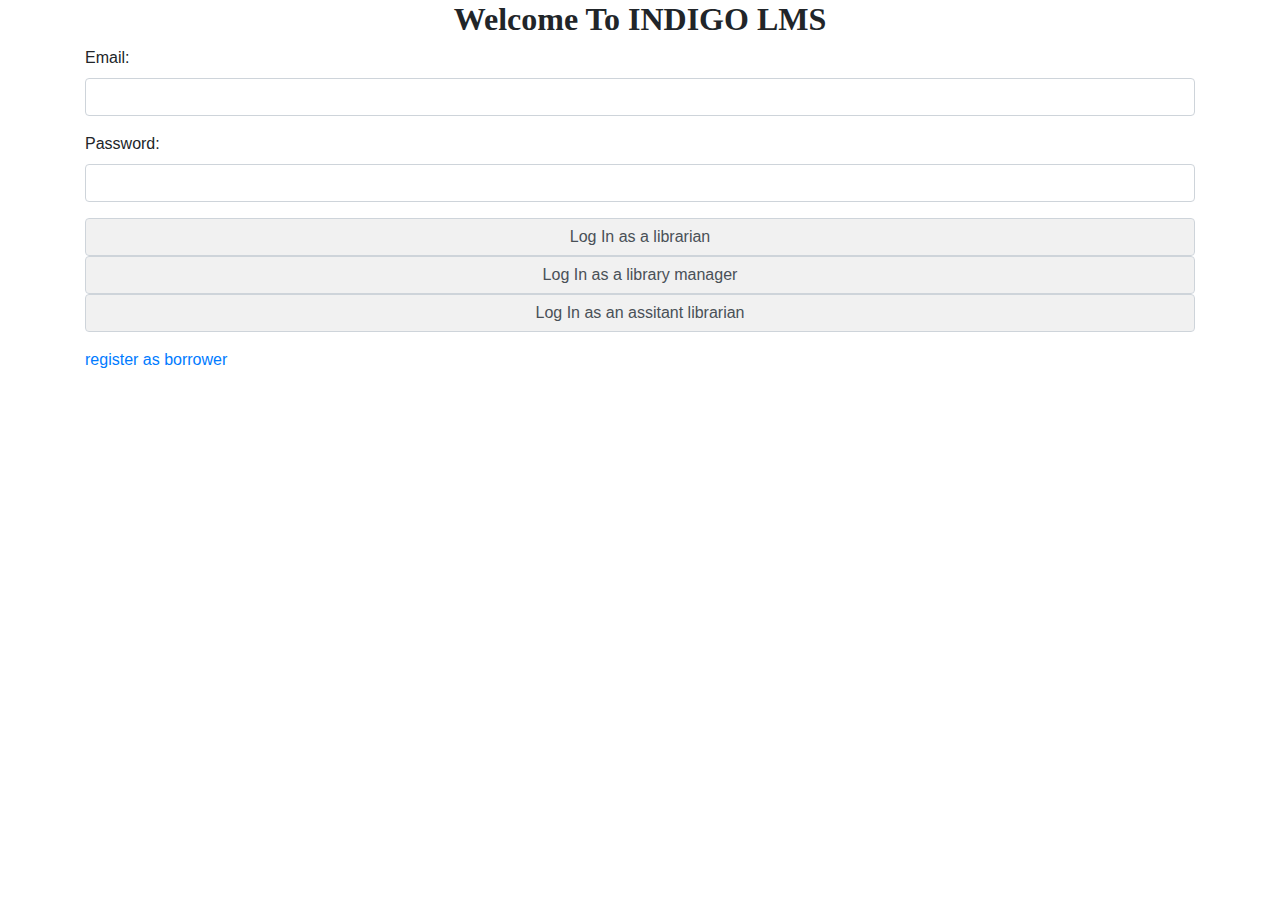
<file: LMS/index.html>
<!DOCTYPE html>
<html lang="en">
<head>
    <meta charset="UTF-8">
    <meta name="viewport" content="width=device-width, initial-scale=1.0">
    <meta http-equiv="X-UA-Compatible" content="ie=edge">
    <link rel="stylesheet" href="./css/bootstrap.min.css">
    <link rel="stylesheet" href="./css/style.css">
    <title>INDIGO LMS</title>
</head>
<body>
    <h2>Welcome To INDIGO LMS</h2>
    <div class="container">
        <form action="login.php" method="post">
            <div class="form-group">
                <label for="email">Email:</label>
                <input type="email" name="email" id="email" class="form-control">
            </div>

            <div class="form-group">
                <label for="password">Password:</label>
                <input type="password" name="password" id="password" class="form-control">
            </div>
            <div class="form-group">
                <input type="submit" value="Log In as a librarian" name="librarian" class="form-control ">
                <input type="submit" value="Log In as a library manager" name="manager"  class="form-control ">
                <input type="submit" value="Log In as an assitant librarian" name="assistant" class="form-control ">
            </div>
        </form>
        <a href="register.php"> register as borrower</a>
    </div>
</body>
</html>
</file>
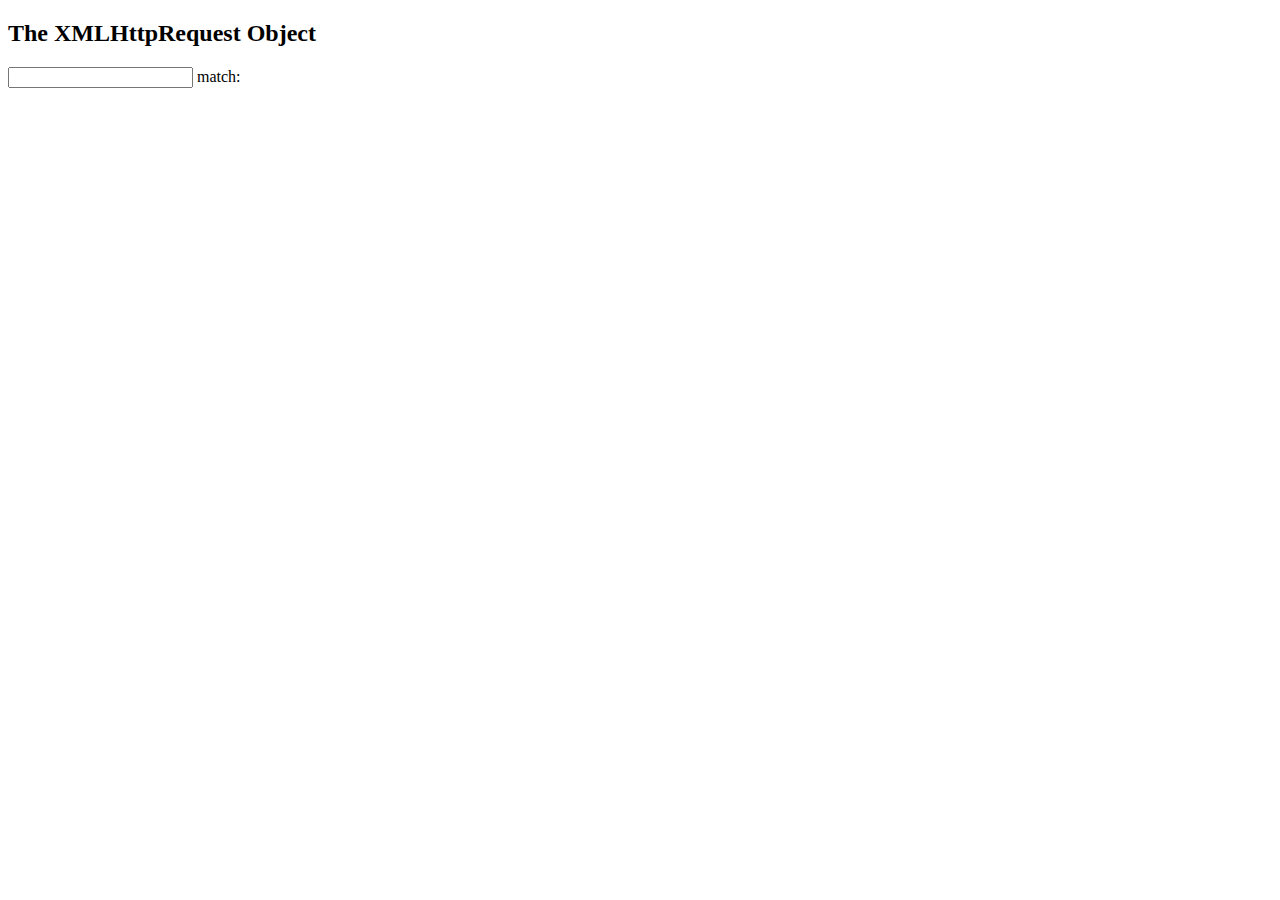
<file: study/ajax.html>
<!DOCTYPE html>
<html>
<body>

<h2>The XMLHttpRequest Object</h2>

<input type=" text" name="" onkeyup="loadDoc(this.value)">
match:<span id="demo"></span>

<script>
function loadDoc(str) {
	if(str == ""){
		document.getElementById("demo").innerHTML = "no input";
	}
	else{
	        if (window.XMLHttpRequest) {
	            // code for IE7+, Firefox, Chrome, Opera, Safari
	            var xhttp = new XMLHttpRequest();
	        } else {
	            // code for IE6, IE5
	            var xhttp = new ActiveXObject("Microsoft.XMLHTTP");
	        }
	    xhttp.onreadystatechange = function() {
	    if (this.readyState == 4 && this.status == 200) {
		    document.getElementById("demo").innerHTML = this.responseText;
    }
  };
	}
  xhttp.open("GET.html", "testAjax.php?val=" + str,true);
  xhttp.send();
}

</script>

<!-- onclick,onkeyup,onchange -->
</body>
</file>
<file: LMS/css/style.css>
html,body{
    margin: 0px;
    padding: 0px;
}
h2{
    text-align: center;
    font-family: consolas;
    font-weight: bolder;
}
input[type="submit"]{
    background-color: #f1f1f1;

}
input[type="email"],input[type="password"]{
outline: none;
}
</file>
